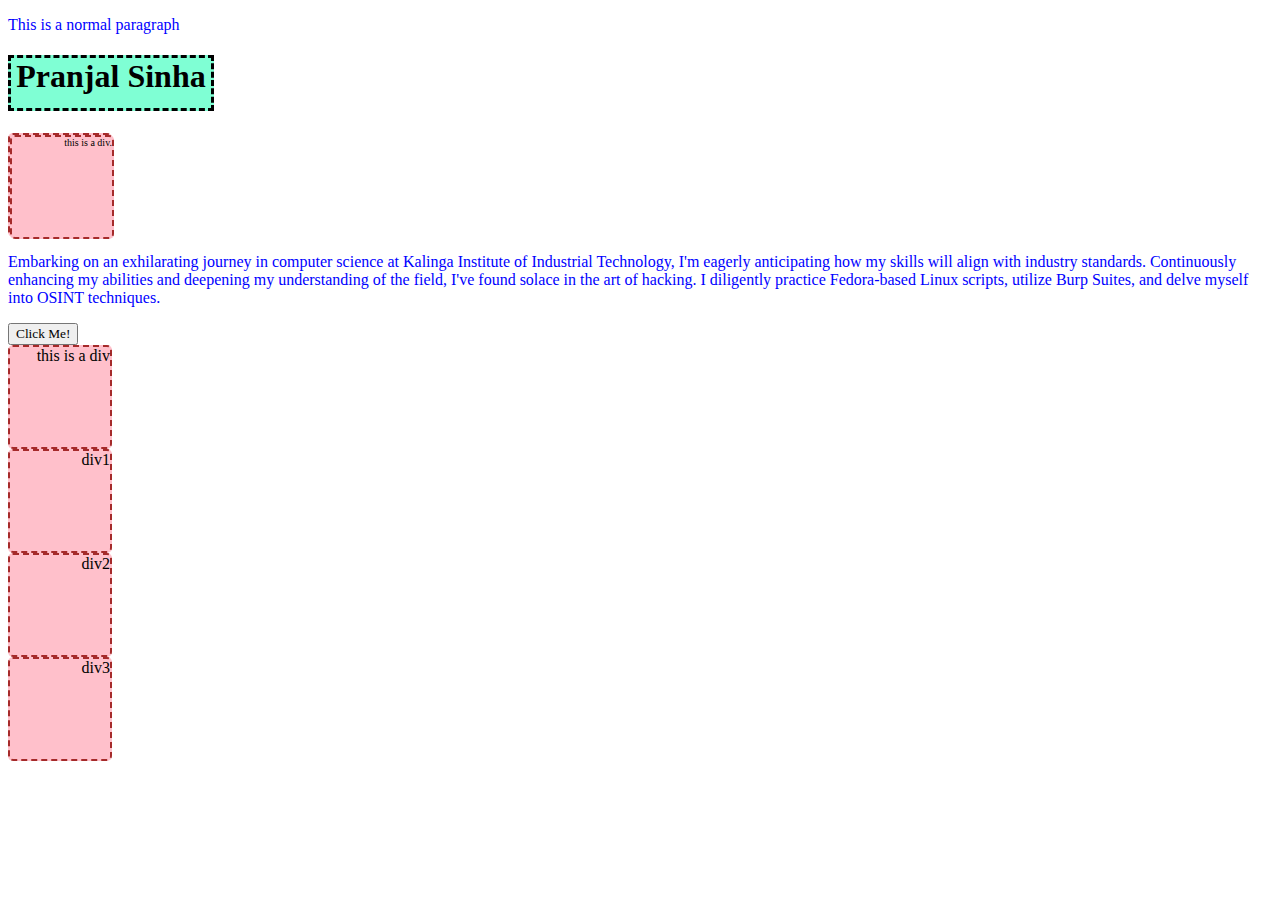
<file: Level-1/index.html>
<!DOCTYPE html>
<html lang="en">
<head>
    <meta charset="UTF-8">
    <meta http-equiv="X-UA-Compatible" content="IE=edge">
    <meta name="viewport" content="width=device-width, initial-scale=1.0">
    <title>CSS Level 1</title>
    <link rel="stylesheet" href="style.css">
</head>
<body>
    <p>This is a normal paragraph</p>
    <h1>Pranjal Sinha</h1>
    <div id="outer">
        <div id="inner">
            this is a div.
        </div>
    </div>
    <p>
        Embarking on an exhilarating journey in computer science at Kalinga Institute of Industrial Technology, I'm eagerly anticipating how my skills will align with industry standards. Continuously enhancing my abilities and deepening my understanding of the field, I've found solace in the art of hacking. I diligently practice Fedora-based Linux scripts, utilize Burp Suites, and delve myself into OSINT techniques.
    </p>
    <button>Click Me!</button>
    <div>this is a div</div>
    <div>div1</div>
    <div>div2</div>
    <div>div3</div>
</body>
</html>
</file>
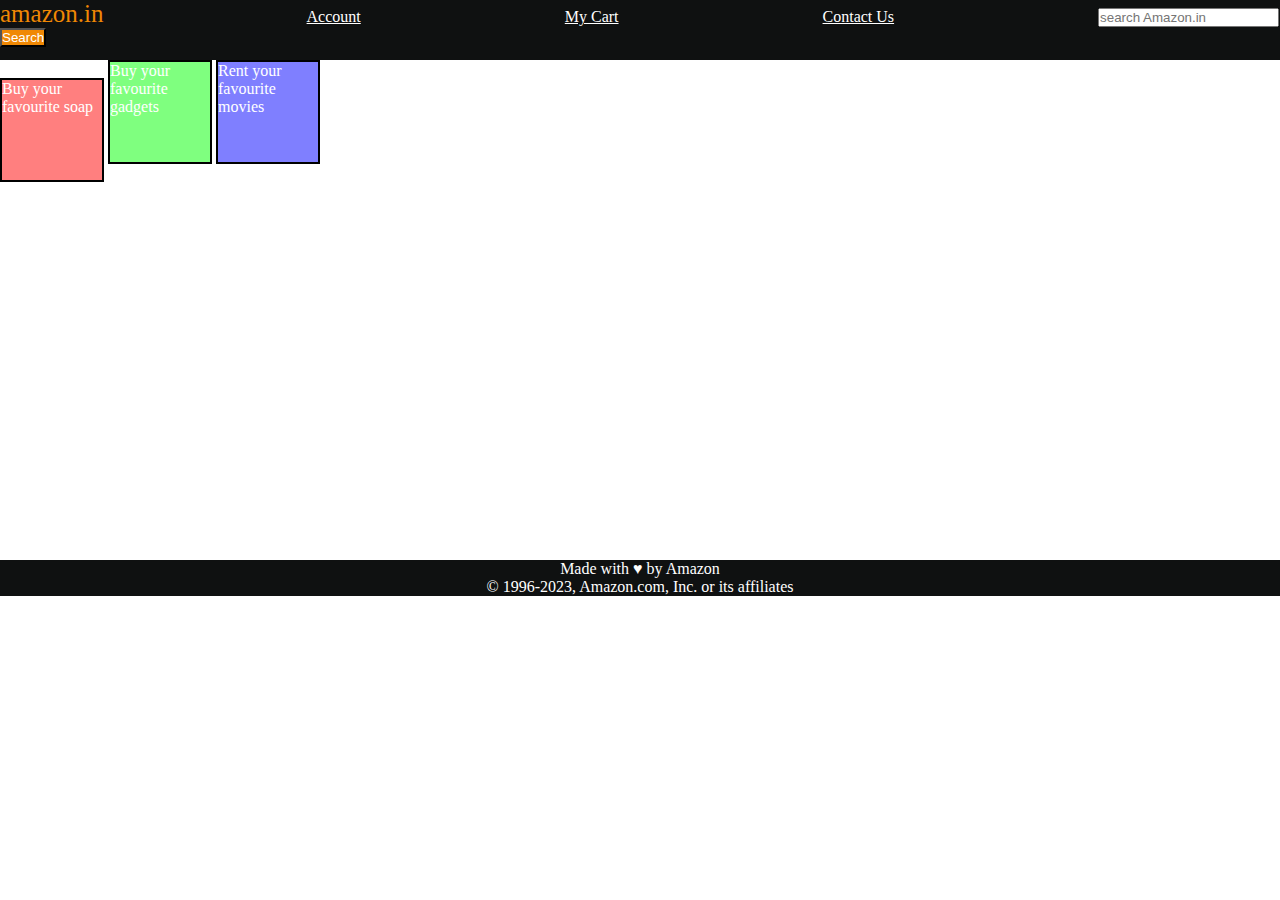
<file: Level-2/index.html>
<!DOCTYPE html>
<html lang="en">
<head>
    <meta charset="UTF-8">
    <meta name="viewport" content="width=device-width, initial-scale=1.0">
    <title>CSS Level-2/Amazon`s NavBar</title>
    <link rel="stylesheet" href="style.css">
</head>
<body>
    <header>
    <div id = "navbar">
    <a id = "logo">amazon.in</a>
    <a href = "#">Account</a>
    <a href = "#">My Cart</a>
    <a href = "#">Contact Us</a>
        <input placeholder="search Amazon.in">
        <button>Search</button>
    </div>
    </header>
    <div id="content">
        <div class="contentBox" style="background-color: rgba(255, 0, 0, 0.5);">Buy your favourite soap</div>
        <div class="contentBox" style="background-color: rgba(0, 255, 0, 0.5);">Buy your favourite gadgets</div>
        <div class="contentBox" style="background-color: rgba(0, 0, 255, 0.5);">Rent your favourite movies</div>
    </div>
    <footer>
        Made with &hearts; by Amazon <br>
        &#169; 1996-2023, Amazon.com, Inc. or its affiliates
    </footer>
</body>
</html>
</file>
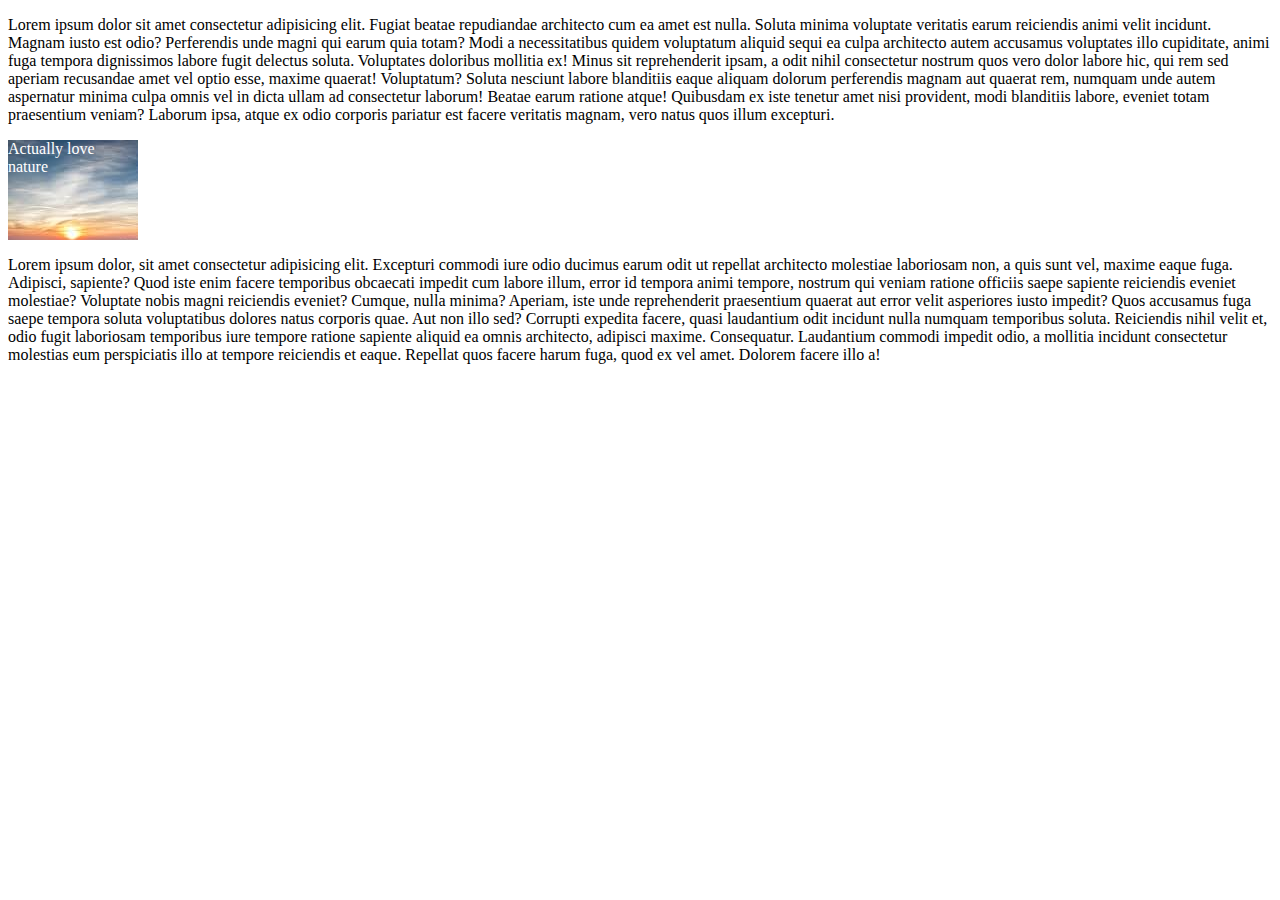
<file: Level-3/index.html>
<!DOCTYPE html>
<html lang="en">
<head>
    <meta charset="UTF-8">
    <meta name="viewport" content="width=device-width, initial-scale=1.0">
    <title>Title</title>
    <link rel="stylesheet" href="style.css">
</head>
<body>
    <p>Lorem ipsum dolor sit amet consectetur adipisicing elit. Fugiat beatae repudiandae architecto cum ea amet est nulla. Soluta minima voluptate veritatis earum reiciendis animi velit incidunt. Magnam iusto est odio?
    Perferendis unde magni qui earum quia totam? Modi a necessitatibus quidem voluptatum aliquid sequi ea culpa architecto autem accusamus voluptates illo cupiditate, animi fuga tempora dignissimos labore fugit delectus soluta.
    Voluptates doloribus mollitia ex! Minus sit reprehenderit ipsam, a odit nihil consectetur nostrum quos vero dolor labore hic, qui rem sed aperiam recusandae amet vel optio esse, maxime quaerat! Voluptatum?
    Soluta nesciunt labore blanditiis eaque aliquam dolorum perferendis magnam aut quaerat rem, numquam unde autem aspernatur minima culpa omnis vel in dicta ullam ad consectetur laborum! Beatae earum ratione atque!
    Quibusdam ex iste tenetur amet nisi provident, modi blanditiis labore, eveniet totam praesentium veniam? Laborum ipsa, atque ex odio corporis pariatur est facere veritatis magnam, vero natus quos illum excepturi.
</p>
    <div>Actually love nature</div>
        <p>Lorem ipsum dolor, sit amet consectetur adipisicing elit. Excepturi commodi iure odio ducimus earum odit ut repellat architecto molestiae laboriosam non, a quis sunt vel, maxime eaque fuga. Adipisci, sapiente?
        Quod iste enim facere temporibus obcaecati impedit cum labore illum, error id tempora animi tempore, nostrum qui veniam ratione officiis saepe sapiente reiciendis eveniet molestiae? Voluptate nobis magni reiciendis eveniet?
        Cumque, nulla minima? Aperiam, iste unde reprehenderit praesentium quaerat aut error velit asperiores iusto impedit? Quos accusamus fuga saepe tempora soluta voluptatibus dolores natus corporis quae. Aut non illo sed?
        Corrupti expedita facere, quasi laudantium odit incidunt nulla numquam temporibus soluta. Reiciendis nihil velit et, odio fugit laboriosam temporibus iure tempore ratione sapiente aliquid ea omnis architecto, adipisci maxime. Consequatur.
        Laudantium commodi impedit odio, a mollitia incidunt consectetur molestias eum perspiciatis illo at tempore reiciendis et eaque. Repellat quos facere harum fuga, quod ex vel amet. Dolorem facere illo a!
    </p>
</body>
</html>
</file>
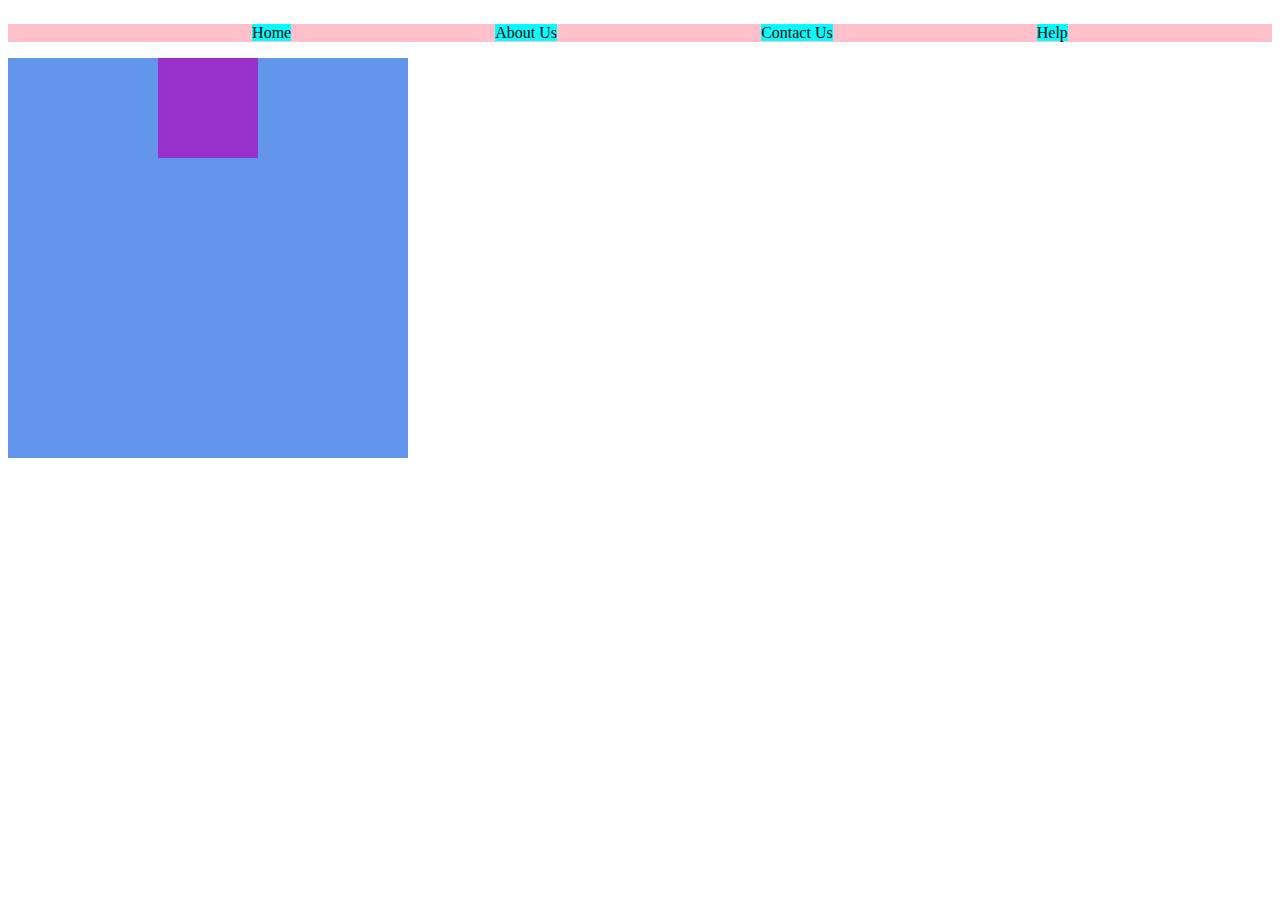
<file: Level-4/index.html>
<!DOCTYPE html>
<html lang="en">
<head>
    <meta charset="UTF-8">
    <meta name="viewport" content="width=device-width, initial-scale=1.0">
    <link rel="stylesheet" href="style.css">
    <title>Practice Set</title>
</head>
<body>
    <div class="navbar"></div>
    <ul class="navbar">
        <li><a href="#">Home</a></li>
        <li><a href="#">About Us</a></li>
        <li><a href="#">Contact Us</a></li>
        <li><a href="#">Help</a></li>
    </ul>
    <div class="outer">
        <div class="inner">

        </div>
    </div>
</body>
</html>
</file>
<file: Level-8/index.html>
<!DOCTYPE html>
<html lang="en">
<head>
    <meta charset="UTF-8">
    <meta name="viewport" content="width=device-width, initial-scale=1.0">
    <title>Document</title>
    <link rel="stylesheet" href="style.css">
</head>
<body>
    <div class = "loader"></div>
</body>
</html>
</file>
<file: Level-1/style.css>
* {
    font-family: "Times New Roman";
}

h1 {
    text-align: center;
    text-transform: capitalize;
    width: 200px;
    height: 50px;
    background-color: aquamarine;
    border: 3px dashed black;
}

p {
    color: blue;
}

#outer {
    font-size: 25px;
}

#inner {
    font-size: 10px;
}

div {
    height: 100px;
    width: 100px;
    background-color: pink;
    border: 2px dashed brown;
    border-radius: 5px;
    text-align: right;
}
</file>
<file: Level-2/style.css>
* {
    padding: 0;
    margin: 0;
    color: white;
}

#navbar {
    height: 60px;
    background-color: #0f1111;
}

button {
    background-color: #f08804;
}

#logo {
    color: #f08804;
    font-size: 25px;
}

a {
    margin-right: 200px;
}

.contentBox {
    height: 100px;
    width: 100px;
    border: 2px solid black;
    display: inline-block;
}

#content {
    height: 500px;
}

footer {
    background-color: #0f1111;
    color: white;
    text-align: center;
}
</file>
<file: Level-3/style.css>
div {
    height: 100px;
    width: 130px;
    background-image: url('download.jpeg');
    color: white;
    position: 250px;
    right: 0px;
}
</file>
<file: Level-4/style.css>
div {
    background-color: pink;
    display: flex;
    justify-content: space-evenly;
}

.navbar {
    background-color: pink;
    display: flex;
    justify-content: space-evenly;
}

a {
    text-decoration: none;
    color: black;
    background-color: aqua;
}

li {
    list-style-type: none;
    display: inline;
}

ul {
    background-color: white;
    list-style-type: none;
}

.outer {
    height: 400px;
    width: 400px;
    background-color: cornflowerblue;
    display: flex;
    justify-content: center;
    align-items: center;
}

.inner {
    height: 100px;
    width: 100px;
    background-color: darkorchid;
    align-self: flex-start;
}
</file>
<file: Level-8/style.css>
.loader {
    width: 100px;
    height: 100px;
    /* border-radius: 50%; */
    border: 20px solid #FFE66D;
    border-top: 20PX solid #4ECDC4;
    animation: spinAnimate 3s ease-in 0s infinite normal;
}

@keyframes spinAnimate {
    from {
        transform: rotate(0deg);
    }
    to {
        transform: rotate(360deg);
    }
}
</file>
